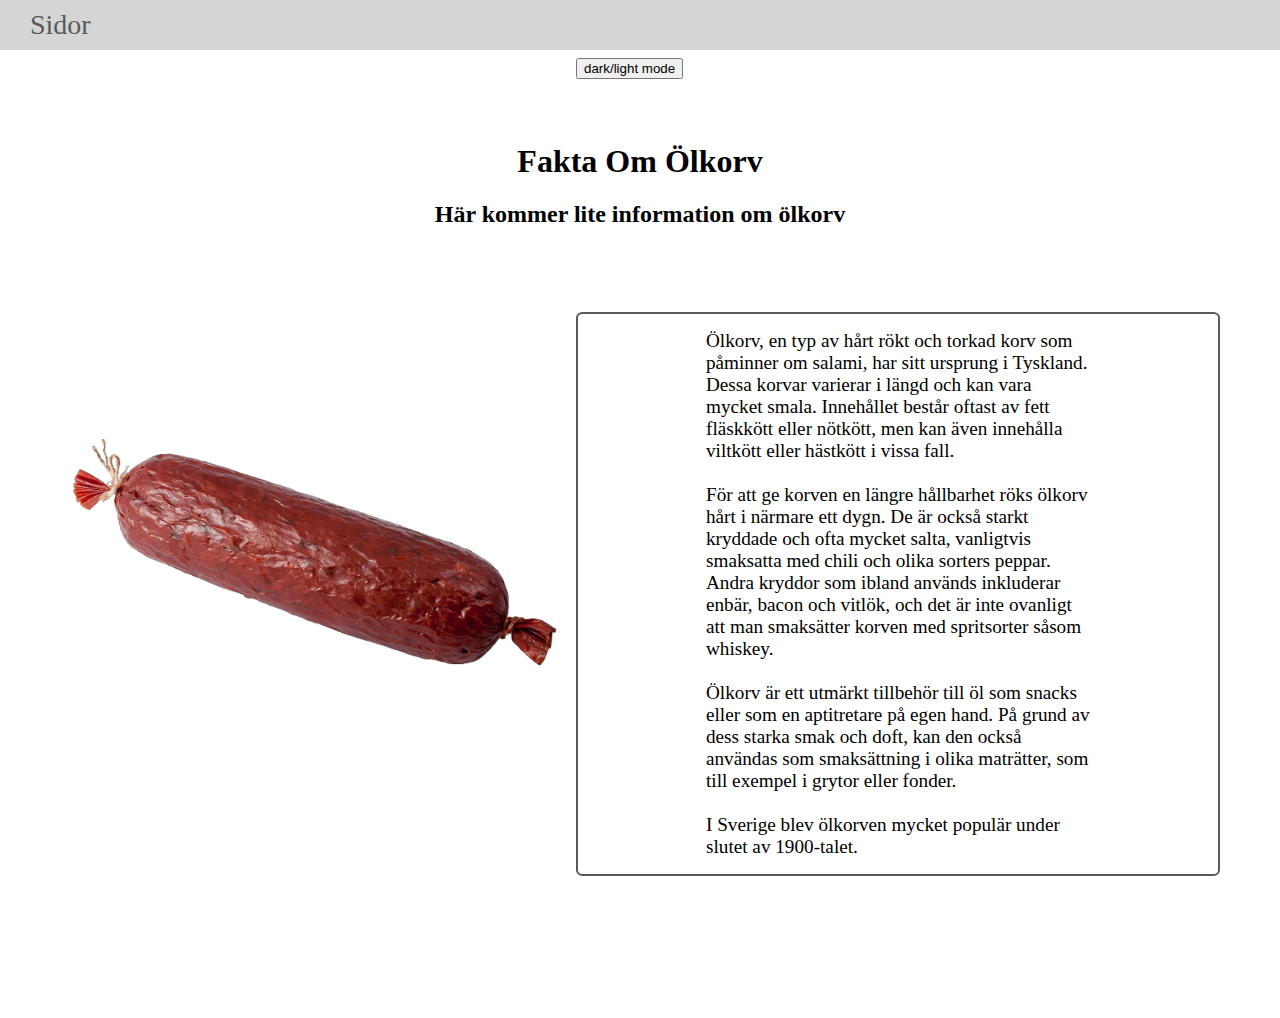
<file: Slut uppg/index.html>
<!DOCTYPE html>
<html lang="en">
<head>
    <meta charset="UTF-8">
    <meta http-equiv="X-UA-Compatible" content="IE=edge">
    <meta name="viewport" content="width=device-width, initial-scale=1.0">
    <link rel="stylesheet" href="index.css">
    <title>Document</title>
</head>
<body>
<!--Skapar en header med en dropp down menu med acces till alla sidor-->
<div class="header">
    <div class="dropdown" id="dropdown">
        <div class="dropdown-menu information-grid">
            <div>
                <div class="dropdown-heading">Sidor</div>
                <div class="dropdown-links">
                   <a href="index.html" class="link">Ölkorv</a> 
                   <a href="sida2.html" class="link">Chorizo</a> 
                   <a href="sida3.html" class="link">Falukorv</a>  
                </div>
            </div>
            <div>
                <div class="dropdown-heading">Andra Länkar</div>
                <div class="dropdown-links">
                   <a href="https://gitmaster3451.github.io/Jumper/" class="link">Roligt spel</a>
                   <a href="#" class="link">-</a> 
                   <a href="#" class="link">-</a>  
                </div>
            </div>
        </div>
    </div>
    <button class="header-button" id="dropdownbutton">Sidor</button>
</div>
<!--Knapp för dark mode-->
<button onclick="myFunction()" class="darkmode-button">dark/light mode</button>
<!--skapar en unik och semirubrik för för contenten på hemsidan-->
<div class="semi-header">
    <h1 class="ölkorv-header">Fakta Om Ölkorv</h1>
    <h2 class="ölkorv-header2">Här kommer lite information om ölkorv</h2>
</div>
<!--Här skapar boxar för bilder och text-->
<div class="content">
    <div class="ölkorv-picture">
        <img src="ölkorv-tr.png" alt="bild på ålkorv">
    </div>
    <p class="ölkorv-text">
    Ölkorv, en typ av hårt rökt och torkad korv som påminner om salami, har sitt ursprung i Tyskland. Dessa korvar varierar i längd och kan vara mycket smala. Innehållet består oftast av fett fläskkött eller nötkött, men kan även innehålla viltkött eller hästkött i vissa fall. <br><br>

    För att ge korven en längre hållbarhet röks ölkorv hårt i närmare ett dygn. De är också starkt kryddade och ofta mycket salta, vanligtvis smaksatta med chili och olika sorters peppar. Andra kryddor som ibland används inkluderar enbär, bacon och vitlök, och det är inte ovanligt att man smaksätter korven med spritsorter såsom whiskey. <br><br>
        
    Ölkorv är ett utmärkt tillbehör till öl som snacks eller som en aptitretare på egen hand. På grund av dess starka smak och doft, kan den också användas som smaksättning i olika maträtter, som till exempel i grytor
    eller fonder. <br><br>
        
    I Sverige blev ölkorven mycket populär under slutet av 1900-talet.</p>
</div>
<br><br><br><br><br><br><br>
<script src="script.js"></script>
</body>
</html>
</file>
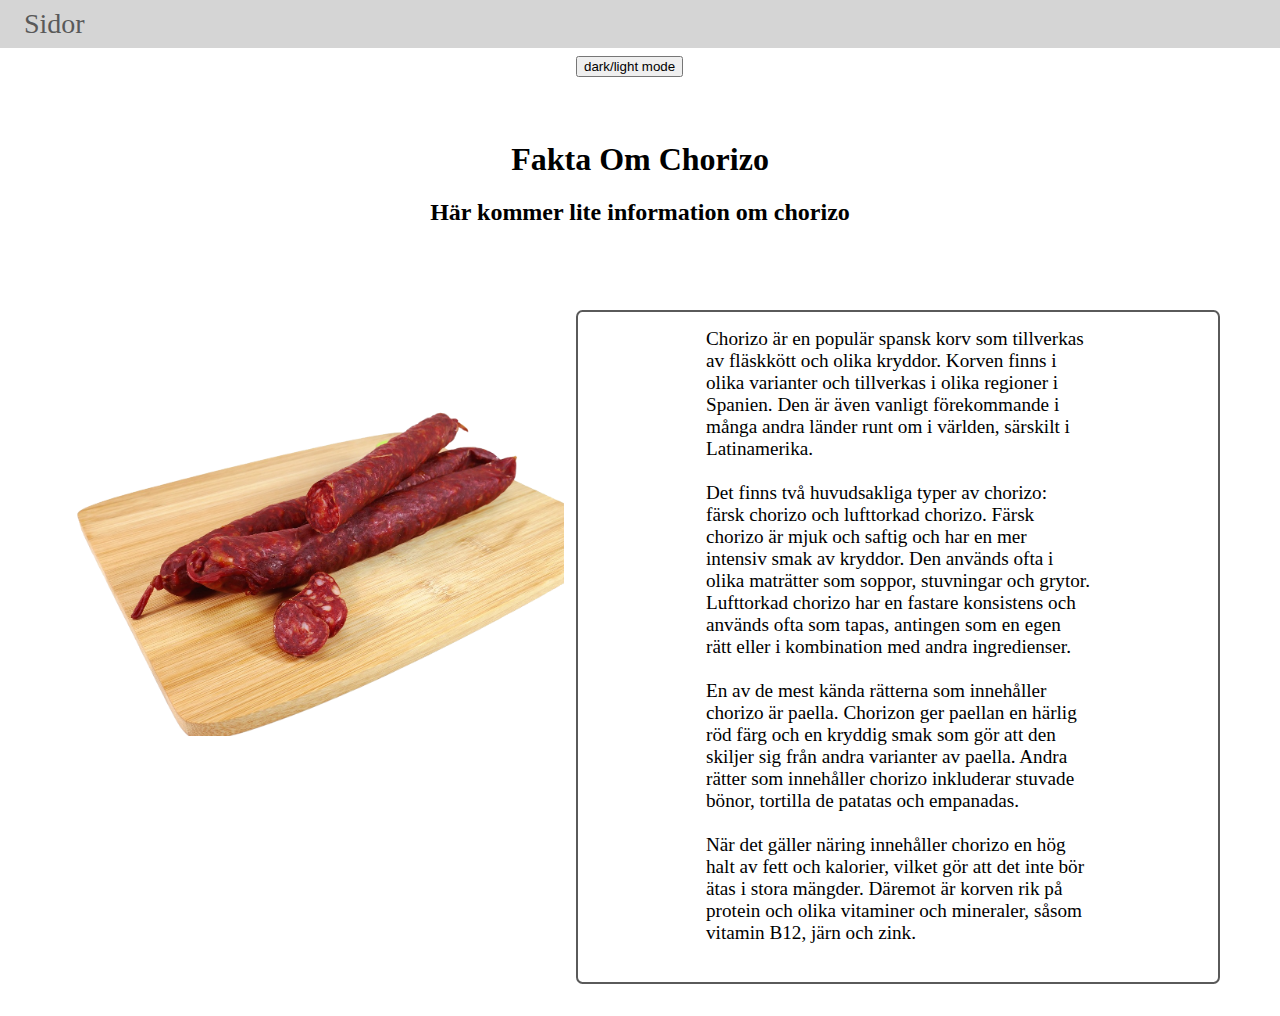
<file: Slut uppg/sida2.html>
<!DOCTYPE html>
<html lang="en">
<head>
    <meta charset="UTF-8">
    <meta http-equiv="X-UA-Compatible" content="IE=edge">
    <meta name="viewport" content="width=device-width, initial-scale=1.0">
    <link rel="stylesheet" href="sida2.css">
    <title>Document</title>
</head>
<body>
<div class="header">
    <div class="dropdown" id="dropdown">
        <div class="dropdown-menu information-grid">
            <div>
                <div class="dropdown-heading">Sidor</div>
                <div class="dropdown-links">
                   <a href="index.html" class="link">Ölkorv</a> 
                   <a href="sida2.html" class="link">Chorizo</a> 
                   <a href="sida3.html" class="link">Falukorv</a>  
                </div>
            </div>
            <div>
                <div class="dropdown-heading">Andra Länkar</div>
                <div class="dropdown-links">
                   <a href="https://gitmaster3451.github.io/Jumper/" class="link">Roligt spel</a>
                   <a href="#" class="link">-</a> 
                   <a href="#" class="link">-</a>  
                </div>
            </div>
        </div>
    </div>
    <button class="header-button" id="dropdownbutton">Sidor</button>

</div>
<button onclick="myFunction()" class="darkmode-button">dark/light mode</button>

<div class="semi-header">
    <h1 class="chorizo-header">Fakta Om Chorizo</h1>
    <h2 class="chorizo-header2">Här kommer lite information om chorizo</h2>
</div>

<div class="content">
    <div class="chorizo-picture">
        <img src="chorizo-tr.png">
    </div>
    <p class="chorizo-text">
        Chorizo är en populär spansk korv som tillverkas av fläskkött och olika kryddor. Korven finns i olika varianter och tillverkas i olika regioner i Spanien. Den är även vanligt förekommande i många andra länder runt om i världen, särskilt i Latinamerika. <br><br>

        Det finns två huvudsakliga typer av chorizo: färsk chorizo och lufttorkad chorizo. Färsk chorizo är mjuk och saftig och har en mer intensiv smak av kryddor. Den används ofta i olika maträtter som soppor, stuvningar och grytor. Lufttorkad chorizo har en fastare konsistens och används ofta som tapas, antingen som en egen rätt eller i kombination med andra ingredienser. <br><br>
        
        En av de mest kända rätterna som innehåller chorizo är paella. Chorizon ger paellan en härlig röd färg och en kryddig smak som gör att den skiljer sig från andra varianter av paella. Andra rätter som innehåller chorizo inkluderar stuvade bönor, tortilla de patatas och empanadas. <br><br>
        
        När det gäller näring innehåller chorizo en hög halt av fett och kalorier, vilket gör att det inte bör ätas i stora mängder. Däremot är korven rik på protein och olika vitaminer och mineraler, såsom vitamin B12, järn och zink. <br><br></p>
</div>
<br><br><br><br><br><br><br>
<script src="sida2.js"></script>
</body>
</html>
</file>
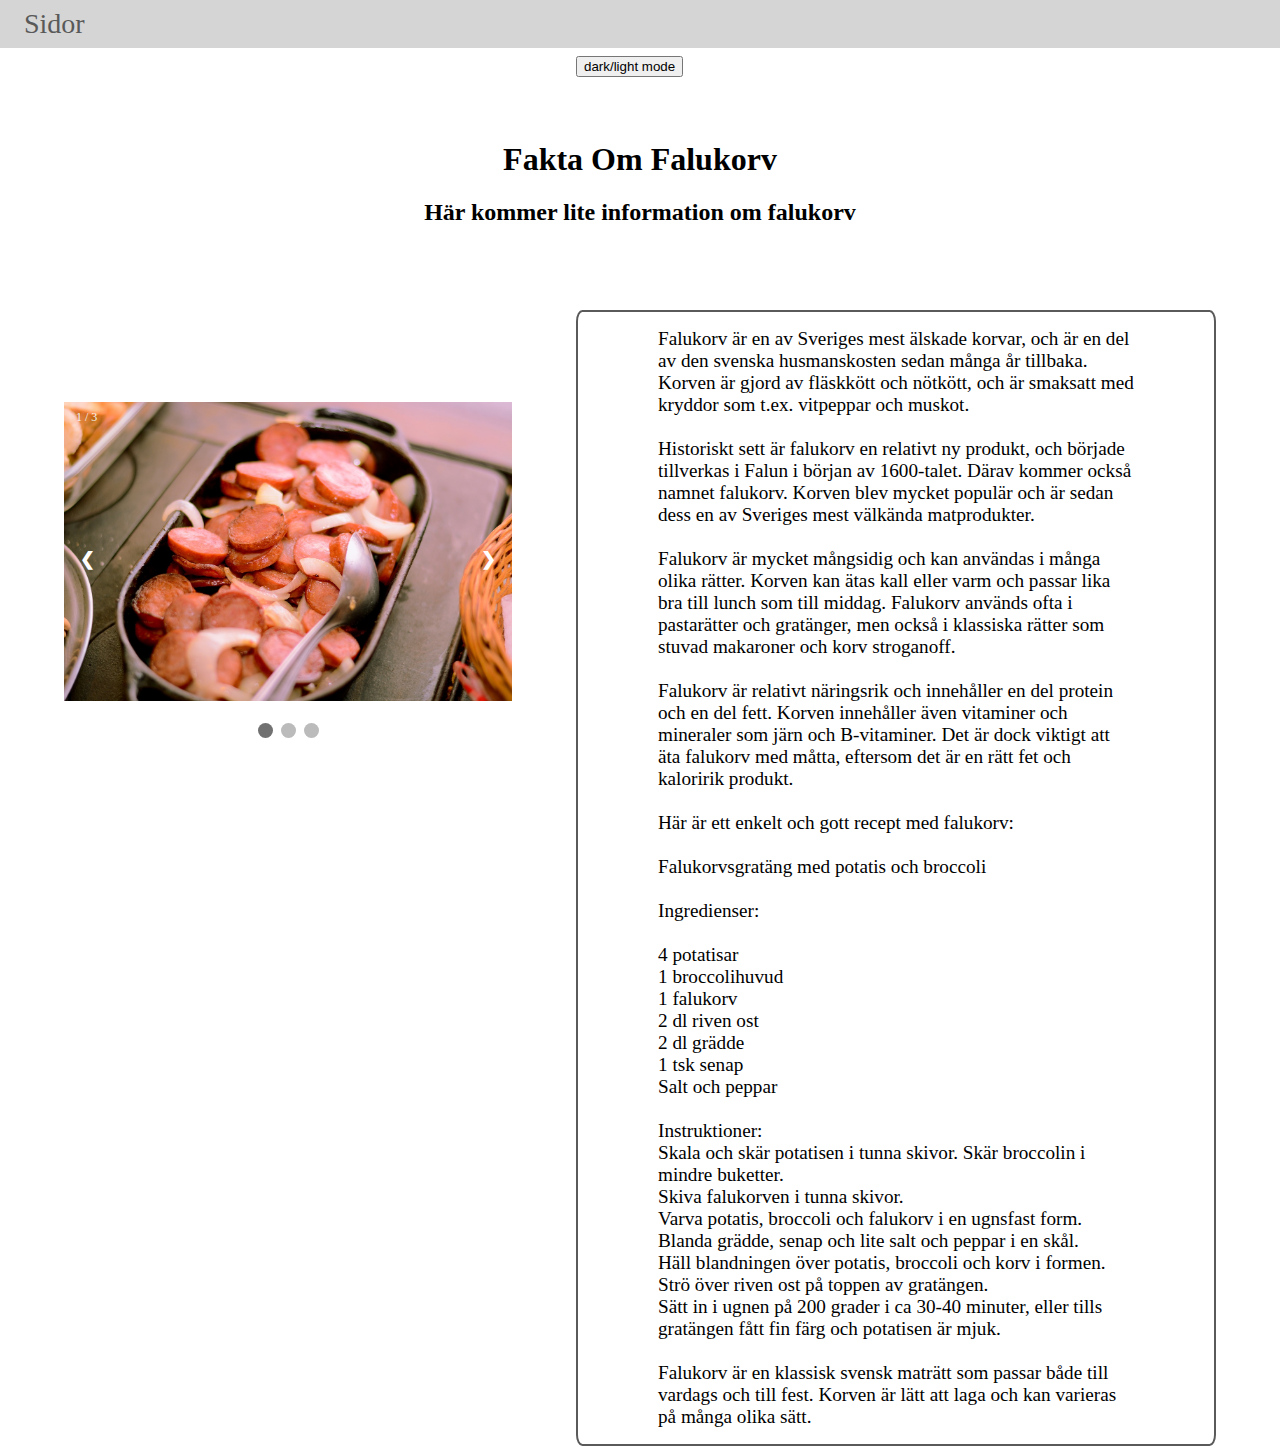
<file: Slut uppg/sida3.html>
<!DOCTYPE html>
<html lang="en">
<head>
    <meta charset="UTF-8">
    <meta http-equiv="X-UA-Compatible" content="IE=edge">
    <meta name="viewport" content="width=device-width, initial-scale=1.0">
    <link rel="stylesheet" href="sida3.css">
    <title>Document</title>
</head>
<body>
<div class="header">
    <div class="dropdown" id="dropdown">
        <div class="dropdown-menu information-grid">
            <div>
                <div class="dropdown-heading">Sidor</div>
                <div class="dropdown-links">
                   <a href="index.html" class="link">Ölkorv</a> 
                   <a href="sida2.html" class="link">Chorizo</a> 
                   <a href="sida3.html" class="link">Falukorv</a>  
                </div>
            </div>
            <div>
                <div class="dropdown-heading">Andra Länkar</div>
                <div class="dropdown-links">
                   <a href="https://gitmaster3451.github.io/Jumper/" class="link">Roligt spel</a>
                   <a href="#" class="link">-</a> 
                   <a href="#" class="link">-</a>  
                </div>
            </div>
        </div>
    </div>
    <button class="header-button" id="dropdownbutton">Sidor</button>
</div>
<button onclick="myFunction()" class="darkmode-button">dark/light mode</button>

<div class="semi-header">
    <h1 class="falukorv-header">Fakta Om Falukorv</h1>
    <h2 class="falukorv-header2">Här kommer lite information om falukorv</h2>
</div>

<div class="content">
    <div class="falukorv-picture">
      <!--lägger in bilder i slideshowen-->
        <div class="slideshow-container">
            <div class="mySlides fade">
              <div class="numbertext">1 / 3</div>
              <img src="falukorv.jpg" style="width:100%">
            </div>
          
            <div class="mySlides fade">
              <div class="numbertext">2 / 3</div>
              <img src="falukorv2.jpg" style="width:100%">
            </div>
          
            <div class="mySlides fade">
              <div class="numbertext">3 / 3</div>
              <img src="falukorv3.jpg" style="width:100%">
            </div>

            <a class="prev" onclick="plusSlides(-1)">&#10094;</a>
            <a class="next" onclick="plusSlides(1)">&#10095;</a>
          </div>
          <br>
          
          <div style="text-align:center">
            <span class="dot" onclick="currentSlide(1)"></span>
            <span class="dot" onclick="currentSlide(2)"></span>
            <span class="dot" onclick="currentSlide(3)"></span>
          </div>
    </div>
    <p class="falukorv-text">
        Falukorv är en av Sveriges mest älskade korvar, och är en del av den svenska husmanskosten sedan många år tillbaka. Korven är gjord av fläskkött och nötkött, och är smaksatt med kryddor som t.ex. vitpeppar och muskot. <br><br>

        Historiskt sett är falukorv en relativt ny produkt, och började tillverkas i Falun i början av 1600-talet. Därav kommer också namnet falukorv. Korven blev mycket populär och är sedan dess en av Sveriges mest välkända matprodukter. <br><br>
        
        Falukorv är mycket mångsidig och kan användas i många olika rätter. Korven kan ätas kall eller varm och passar lika bra till lunch som till middag. Falukorv används ofta i pastarätter och gratänger, men också i klassiska rätter som stuvad makaroner och korv stroganoff. <br><br>
        
        Falukorv är relativt näringsrik och innehåller en del protein och en del fett. Korven innehåller även vitaminer och mineraler som järn och B-vitaminer. Det är dock viktigt att äta falukorv med måtta, eftersom det är en rätt fet och kaloririk produkt. <br><br>
        
        Här är ett enkelt och gott recept med falukorv: <br><br>
        
        Falukorvsgratäng med potatis och broccoli <br><br>
        
        Ingredienser: <br><br>
        
        4 potatisar <br>
        1 broccolihuvud <br>
        1 falukorv <br>
        2 dl riven ost <br>
        2 dl grädde <br>
        1 tsk senap <br>
        Salt och peppar <br><br>
        Instruktioner: <br>
        
        Skala och skär potatisen i tunna skivor. Skär broccolin i mindre buketter. <br>
        Skiva falukorven i tunna skivor. <br>
        Varva potatis, broccoli och falukorv i en ugnsfast form. <br>
        Blanda grädde, senap och lite salt och peppar i en skål. <br>
        Häll blandningen över potatis, broccoli och korv i formen. <br>
        Strö över riven ost på toppen av gratängen. <br>
        Sätt in i ugnen på 200 grader i ca 30-40 minuter, eller tills gratängen fått fin färg och potatisen är mjuk. <br><br>
        Falukorv är en klassisk svensk maträtt som passar både till vardags och till fest. Korven är lätt att laga och kan varieras på många olika sätt.</p>
</div>
<br><br><br><br><br><br><br>
<script src="sida3.js"></script>
</body>
</html>
</file>
<file: Slut uppg/index.css>
/*Darkmode css kod*/
.dark-mode{
    background-color: black;
    color: white;
}

body{
    background-color: white;
    color: black;
    margin: 0;
}

.darkmode-button{
    margin-left: 45%;
    margin-top: .5rem;
}
/*Fixar positionering och färg av headern*/
.header{
    background-color: rgb(213, 213, 213);
    display: flex;
    align-items: baseline;
    padding: .5rem;
    gap: 1rem;
}

/*Fixar grejer på länkarna i headern*/
.link{
    text-decoration: none;
    color: #777;
    font-family: 'Times New Roman', Times, serif;
    font-size: inherit;
    cursor: pointer;
    padding: 0;
}

/*Fixar grejer på knappen som öppnar drop down menyn*/
.header-button{
    background: none;
    border: none;
    text-decoration: none;
    color: #595959;
    cursor: pointer;
    font-size: 1.75em;
    font-family: 'Times New Roman', Times, serif;    
}

.header-button:hover{
    color: #000;
}

.dropdown.active > .link,
.link:hover{
    color: blue;
}

.dropdown{
    position: relative;

}
/*Fixar grejer på drop down menyn så som position av texten, färger, osv*/
.dropdown-menu{
    position: absolute;
    left: 0.7rem;
    top: calc(100% + 1.98rem);
    padding: 0.75rem;
    border-radius: .25rem;
    box-shadow: 0 2px 5px 0 rgb(0, 0, 0, .1);
    opacity: 0;
    transform: translateY(-10px);
    transition: opacity 150ms ease-in-out, transform 150ms ease-in-out;
    width: max-content;
    color: black;
}

.dropdown-links {
    display: flex;
    flex-direction: column;
    width: 100%;
}
/*Fixar grejer så att contenten i dropdown menyn positioneras rätt*/
.dropdown-heading {
    display: block;
    width: max-content;
}

.dropdown.active > .dropdown-menu {
    opacity: 1;
}
/*Fixar positionering på innehållet på sidan alltså text och bild*/
.content{
    min-height: 492px;
    width: 100%;
    margin-top: 4rem;
    max-height: 600px;
    display: flex;
}
/*Fixar grejer på bilden*/
.ölkorv-picture {
    width: 40%;
    padding-top: 7rem;
    padding-left: 4rem;
}
.ölkorv-picture > img{
    max-width: 100%;
    max-height: 100%;
    width: 500px;
}
/*Fixar texten så den blir snygg och passar*/
.ölkorv-text{
    width: 30%;
    height: fit-content;
    padding-left: 8rem;
    padding-right: 8rem;
    padding-top: 1rem;
    padding-bottom: 1rem;
    font-family: 'Times New Roman', Times, serif;
    font-size: 1.2em;
    border: #5a5a5a solid 2.5px;
    border-radius: 1%;
}

.semi-header{
    margin-top: 4rem;
}

.ölkorv-header{
    text-align: center;
}

.ölkorv-header2{
    text-align: center;
}
</file>
<file: Slut uppg/sida2.css>
.dark-mode{
    background-color: black;
    color: white;
}

body{
    background-color: white;
    color: black;
    margin: 0;
}

.darkmode-button{
    margin-left: 45%;
    margin-top: .5rem;
}

.header{
    background-color: rgb(213, 213, 213);
    display: flex;
    align-items: baseline;
    padding: .5rem;
    gap: 1rem;
}


.link{
    text-decoration: none;
    color: #777;
    font-family: 'Times New Roman', Times, serif;
    font-size: inherit;
    cursor: pointer;
    padding: 0;
}


.header-button{
    background: none;
    border: none;
    text-decoration: none;
    color: #595959;
    cursor: pointer;
    padding: 0;
    font-size: 1.75em;
    font-family: 'Times New Roman', Times, serif;
}

.header-button:hover{
    color: #000;
}

.dropdown.active > .link,
.link:hover{
    color: blue;
}

.dropdown{
    position: relative;

}

.dropdown-menu{
    position: absolute;
    left: 0.7rem;
    top: calc(100% + 1.98rem);
    background-color: white;
    padding: 0.75rem;
    border-radius: .25rem;
    box-shadow: 0 2px 5px 0 rgb(0, 0, 0, .1);
    opacity: 0;
    transform: translateY(-10px);
    transition: opacity 150ms ease-in-out, transform 150ms ease-in-out;
    width: max-content;
    color: black;
}

.dropdown-links {
    display: flex;
    flex-direction: column;
    width: 100%;
}

.dropdown-heading {
    display: block;
    width: max-content;
}

.dropdown.active > .dropdown-menu {
    opacity: 1;
}

.content{
    min-height: 492px;
    width: 100%;
    margin-top: 4rem;
    max-height: 600px;
    display: flex;
}

.chorizo-picture {
    width: 40%;
    padding-top: 7rem;
    padding-left: 4rem;
}
.chorizo-picture > img{
    max-width: 100%;
    max-height: 100%;
    width: 500px;
}

.chorizo-text{
    width: 30%;
    height: fit-content;
    padding-left: 8rem;
    padding-right: 8rem;
    padding-top: 1rem;
    padding-bottom: 1rem;
    font-family: 'Times New Roman', Times, serif;
    font-size: 1.2em;
    border: #5a5a5a solid 2.5px;
    border-radius: 1%;
}

.semi-header{
    margin-top: 4rem;
}

.chorizo-header{
    text-align: center;
}

.chorizo-header2{
    text-align: center;
}
</file>
<file: Slut uppg/sida3.css>
.dark-mode{
  background-color: black;
  color: white;
}

body{
  background-color: white;
  color: black;
  margin: 0;
}

.darkmode-button{
  margin-left: 45%;
  margin-top: .5rem;
}

.header{
    background-color: rgb(213, 213, 213);
    display: flex;
    align-items: baseline;
    padding: .5rem;
    gap: 1rem;
}


.link{
    text-decoration: none;
    color: #777;
    font-family: 'Times New Roman', Times, serif;
    font-size: inherit;
    cursor: pointer;
    padding: 0;
}


.header-button{
    background: none;
    border: none;
    text-decoration: none;
    color: #595959;
    cursor: pointer;
    padding: 0;
    font-size: 1.75em;
    font-family: 'Times New Roman', Times, serif;
}

.header-button:hover{
    color: #000;
}

.dropdown.active > .link,
.link:hover{
    color: blue;
}

.dropdown{
    position: relative;

}

.dropdown-menu{
    position: absolute;
    left: 0.7rem;
    top: calc(100% + 1.98rem);
    background-color: white;
    padding: 0.75rem;
    border-radius: .25rem;
    box-shadow: 0 2px 5px 0 rgb(0, 0, 0, .1);
    opacity: 0;
    transform: translateY(-10px);
    transition: opacity 150ms ease-in-out, transform 150ms ease-in-out;
    width: max-content;
    color: black;
}

.dropdown-links {
    display: flex;
    flex-direction: column;
    width: 100%;
}

.dropdown-heading {
    display: block;
    width: max-content;
}

.dropdown.active > .dropdown-menu {
    opacity: 1;
}

.content{
    min-height: 492px;
    width: 100%;
    margin-top: 4rem;
    max-height: 600px;
    display: flex;
}

.falukorv-picture {
    width: 40%;
    padding-top: 7rem;
    padding-left: 4rem;
}
.falukorv-picture > img{
    max-width: 100%;
    max-height: 100%;
    width: 500px;
}

.falukorv-text{
    width: 40rem;
    height: fit-content;
    padding-left: 5rem;
    padding-right: 5rem;
    padding-top: 1rem;
    padding-bottom: 1rem;
    font-family: 'Times New Roman', Times, serif;
    font-size: 1.2em;
    border: #5a5a5a solid 2.5px;
    border-radius: 1%;
    margin-left: 4rem;
    margin-right: 4rem;
}

.semi-header{
    margin-top: 4rem;
}

.falukorv-header{
    text-align: center;
}

.falukorv-header2{
    text-align: center;
}

* {box-sizing:border-box}

/* Slideshow container */
.slideshow-container {
  max-width: 700px;
  position: relative;
  margin: auto;
}

/* Hide the images by default */
.mySlides {
    display: none;
  }

/* Next & previous buttons */
.prev, .next {
  cursor: pointer;
  position: absolute;
  top: 50%;
  width: auto;
  margin-top: -22px;
  padding: 16px;
  color: white;
  font-weight: bold;
  font-size: 18px;
  transition: 0.6s ease;
  border-radius: 0 3px 3px 0;
  user-select: none;
}

/* Position the "next button" to the right */
.next {
  right: 0;
  border-radius: 3px 0 0 3px;
}

/* On hover, add a black background color with a little bit see-through */
.prev:hover, .next:hover {
  background-color: rgba(0,0,0,0.8);
}

/* Number text (1/3 etc) */
.numbertext {
  color: #f2f2f2;
  font-size: 12px;
  padding: 8px 12px;
  position: absolute;
  top: 0;
}

/* The dots/bullets/indicators */
.dot {
  cursor: pointer;
  height: 15px;
  width: 15px;
  margin: 0 2px;
  background-color: #bbb;
  border-radius: 50%;
  display: inline-block;
  transition: background-color 0.6s ease;
}

.active, .dot:hover {
  background-color: #717171;
}

/* Fading animation */
.fade {
  animation-name: fade;
  animation-duration: 1.5s;
}

@keyframes fade {
  from {opacity: .4}
  to {opacity: 1}
}
</file>
